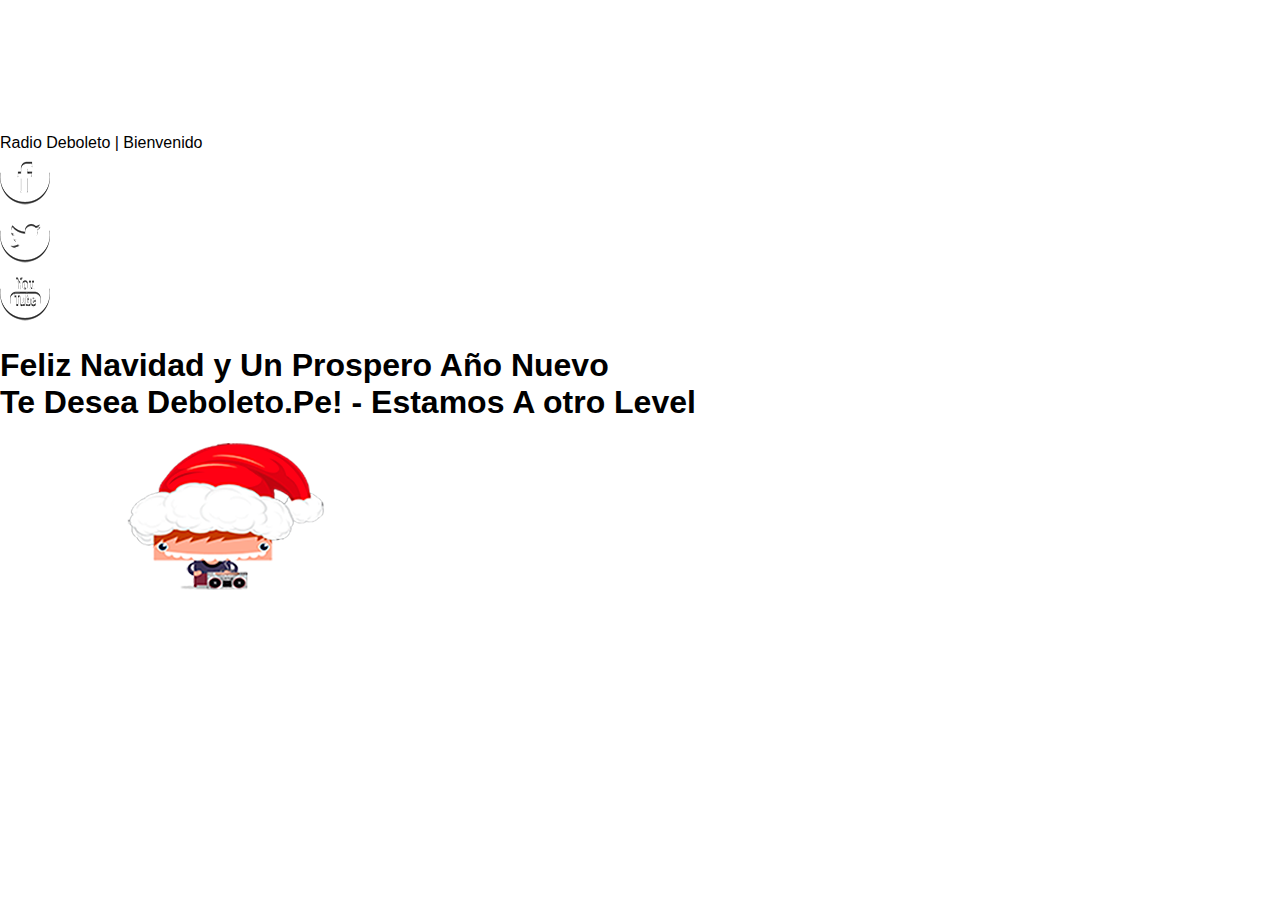
<file: demo/navidad/index.html>
<!DOCTYPE html>
<html lang="es">
<head>
	<meta charset="UTF-8" />
	<meta property=og:image content="imagenes/logo.png"/>
	<meta name="description" content="Radio Online donde encontraras lo mejor de la musica">
	<title>Deboleto.Pe</title>
	<link href='http://fonts.googleapis.com/css?family=Oleo+Script+Swash+Caps' rel='stylesheet' type='text/css'>
	<link href='http://fonts.googleapis.com/css?family=Iceland' rel='stylesheet' type='text/css'>
	<LINK REL="Shortcut Icon" HREF="imagenes/logo.ico" />
	<link rel="image_src" href="imagenes/logo.png" />
	<link rel="stylesheet" href="utilidades/normalize.css" />
	<link rel="stylesheet" href="css/estilo.css" />
</head>
<body>
<section id="cuerpo">
	<div id="line1">
	<header>

		<div id="logo">
			<a href="#"><img src="imagenes/logo.png"></a>
		</div>
		<div id="titulo">
			<p>Radio Deboleto | Bienvenido </p>
		</div>
		<div class="redes">
			<div class="fb">
				<a href="" target="_blank"><img src="imagenes/fb.png"></a>
			</div>
			<div class="twitter">
				<a href="" target="_blank"><img src="imagenes/twitter.png"></a>
			</div>
			<div class="youtube">
				<a href="" target="_blank"><img src="imagenes/youtube.png"></a>
			</div>
		</div>
		<div id="frase">
			<h1>Feliz Navidad y Un Prospero Año Nuevo </br>Te Desea Deboleto.Pe! - Estamos A otro Level</h1>
		</div>
	</header>
	</div>
	<div id="line2">
		<img src="imagenes/medio.png">
	</div>

</section>
</body>
</html>
</file>
<file: demo/navidad/css/estilo.css>
*{
	margin:0 auto;
	padding: 0 auto;
}
body{
	background: white;
	background-attachment: absolute;
	background-size: 100% 100%;
	max-width: 100%;
	font-size: 16px;
	color: rgba(0.0.0.1);
}
#cuerpo{
	width: 
}
</file>
